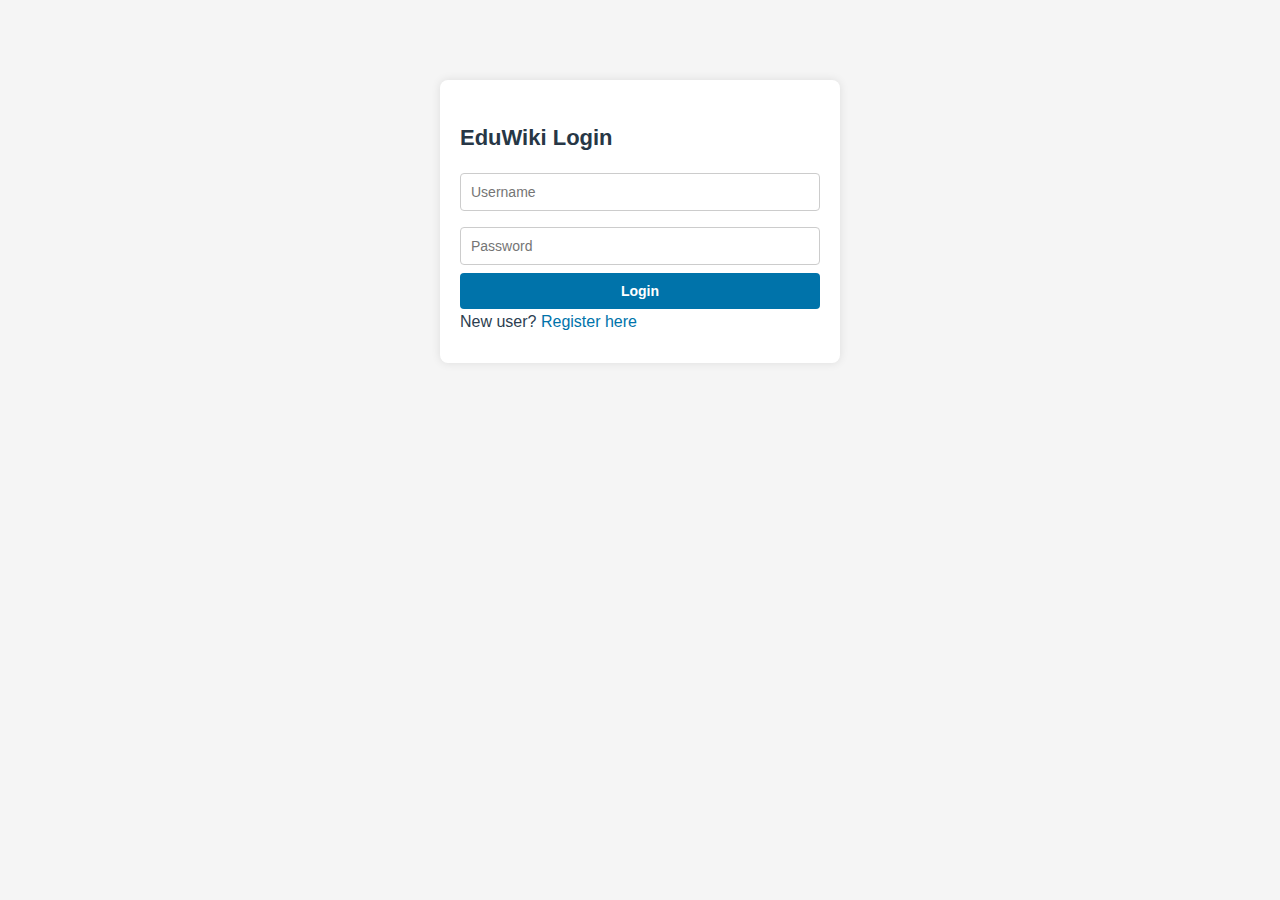
<file: index.html>
<!DOCTYPE html>
<html lang="en">
<head>
  <meta charset="UTF-8">
  <title>EduWiki - Login</title>
  <link rel="stylesheet" href="style.css">
  <style>
    body { font-family: Arial, sans-serif; background:#f5f5f5; margin:0; padding:0;}
    .container { max-width:400px; margin:80px auto; padding:20px; background:white; border-radius:8px; box-shadow:0 0 10px rgba(0,0,0,0.1);}
    input { width:100%; padding:10px; margin:8px 0; border:1px solid #ccc; border-radius:4px;}
    button { width:100%; padding:10px; background:#0073aa; color:white; border:none; border-radius:4px; cursor:pointer;}
    button:hover { background:#005d88;}
    a { color:#0073aa; text-decoration:none;}
    a:hover { text-decoration:underline;}
  </style>
</head>
<body>
<div class="container">
  <h2>EduWiki Login</h2>
  <input type="text" id="username" placeholder="Username">
  <input type="password" id="password" placeholder="Password">
  <button onclick="login()">Login</button>
  <p>New user? <a href="register.html">Register here</a></p>
</div>

<script>
// ======= AUTO CREATE ADMIN =======
(function(){
  let users = JSON.parse(localStorage.getItem("users")) || [];
  if(!users.some(u=>u.username==="GopalanaikDV")){
    users.push({
      username: "GopalanaikDV",
      password: "admin123",
      role: "admin",
      email: "banjarasource@gmail.com",
      phone: "9845753607",
      isPremium: true
    });
    localStorage.setItem("users", JSON.stringify(users));
  }
})();

// ======= LOGIN FUNCTION =======
function login(){
  const username = document.getElementById("username").value.trim();
  const password = document.getElementById("password").value.trim();
  if(!username || !password){ alert("Fill all fields"); return;}

  let users = JSON.parse(localStorage.getItem("users")) || [];
  const found = users.find(u=> u.username.toLowerCase()===username.toLowerCase() && u.password===password);
  if(!found){ alert("Invalid login"); return;}

  localStorage.setItem("currentUser", found.username);
  localStorage.setItem("currentRole", found.role);
  localStorage.setItem("premiumUser", found.isPremium ? "true" : "false");

  window.location.href="dashboard.html";
}
</script>
</body>
</html>
</file>
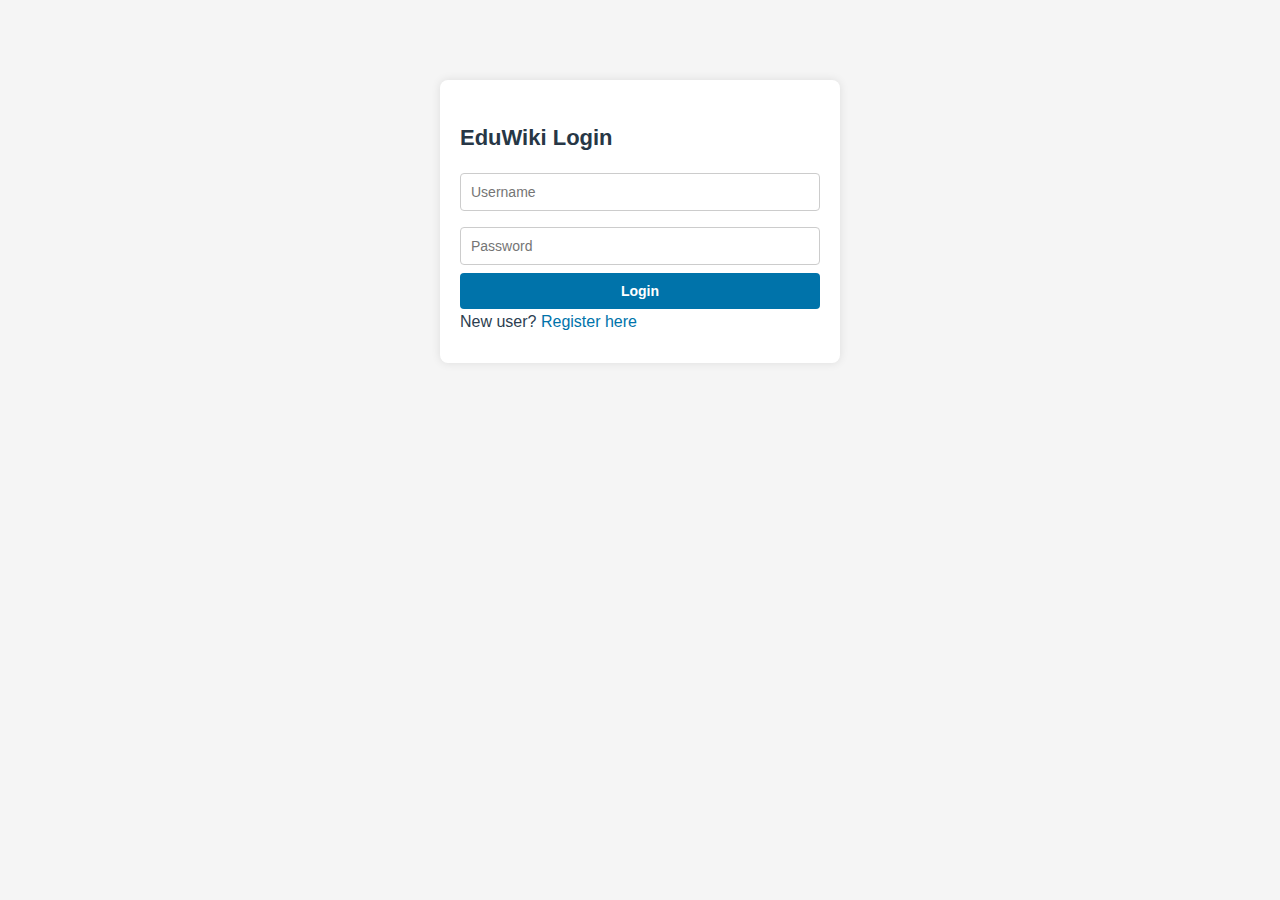
<file: add.html>
<!DOCTYPE html>
<html>
<head>
  <title>Add Article - EduWiki</title>
  <link rel="stylesheet" href="style.css">

  <style>
    .editor-toolbar button {
      margin: 4px;
      padding: 6px 10px;
      cursor: pointer;
    }
    #content {
      width: 100%;
      min-height: 200px;
      padding: 10px;
      border: 1px solid #ccc;
    }
  </style>
</head>
<body>

<script>
// 🔐 LOGIN CHECK
const currentUser = localStorage.getItem("currentUser");
if (!currentUser) {
  alert("Please login first");
  window.location.href = "index.html";
}
</script>

<h1>📝 Add New Article</h1>

<label>Title</label><br>
<input type="text" id="title" placeholder="Enter article title" style="width:100%"><br><br>

<label>Category</label><br>
<select id="category">
  <option>General</option>
  <option>Technology</option>
  <option>Education</option>
  <option>Science</option>
  <option>Health</option>
  <option>Business</option>
</select><br><br>

<label>Access Type</label><br>
<select id="accessType">
  <option value="free">Free</option>
  <option value="restricted">Restricted</option>
  <option value="premium">Premium</option>
</select><br><br>

<!-- Toolbar -->
<div class="editor-toolbar">
  <button onclick="format('bold')"><b>B</b></button>
  <button onclick="format('italic')"><i>I</i></button>
  <button onclick="format('insertUnorderedList')">• List</button>
  <button onclick="format('formatBlock','h3')">H3</button>
  <button onclick="addLink()">🔗 Link</button>
</div>

<!-- Editor -->
<div id="content" contenteditable="true"></div>
<br>

<button onclick="addArticle()">✅ Publish Article</button>
<br><br>
<a href="dashboard.html">⬅ Back to Dashboard</a>

<script>
function format(cmd, value = null) {
  document.execCommand(cmd, false, value);
}

function addLink() {
  const url = prompt("Enter URL:");
  if (url) document.execCommand("createLink", false, url);
}

function addArticle() {
  const title = document.getElementById("title").value.trim();
  const content = document.getElementById("content").innerHTML.trim();
  const category = document.getElementById("category").value;
  const accessType = document.getElementById("accessType").value;
  const author = localStorage.getItem("currentUser");

  if (!title || !content) {
    alert("Title and content are required");
    return;
  }

  let articles = JSON.parse(localStorage.getItem("articles")) || [];

  const article = {
    id: Date.now().toString(),        // ✅ UNIQUE ID
    title: title,
    content: content,
    category: category,
    accessType: accessType,
    author: author,                  // ✅ OWNER
    likes: 0,
    reports: [],                     // ✅ REPORT SYSTEM
    createdAt: new Date().toISOString().split("T")[0]
  };

  articles.push(article);
  localStorage.setItem("articles", JSON.stringify(articles));

  alert("✅ Article published successfully!");
  window.location.href = "view.html";
}
</script>

</body>
</html>
</file>
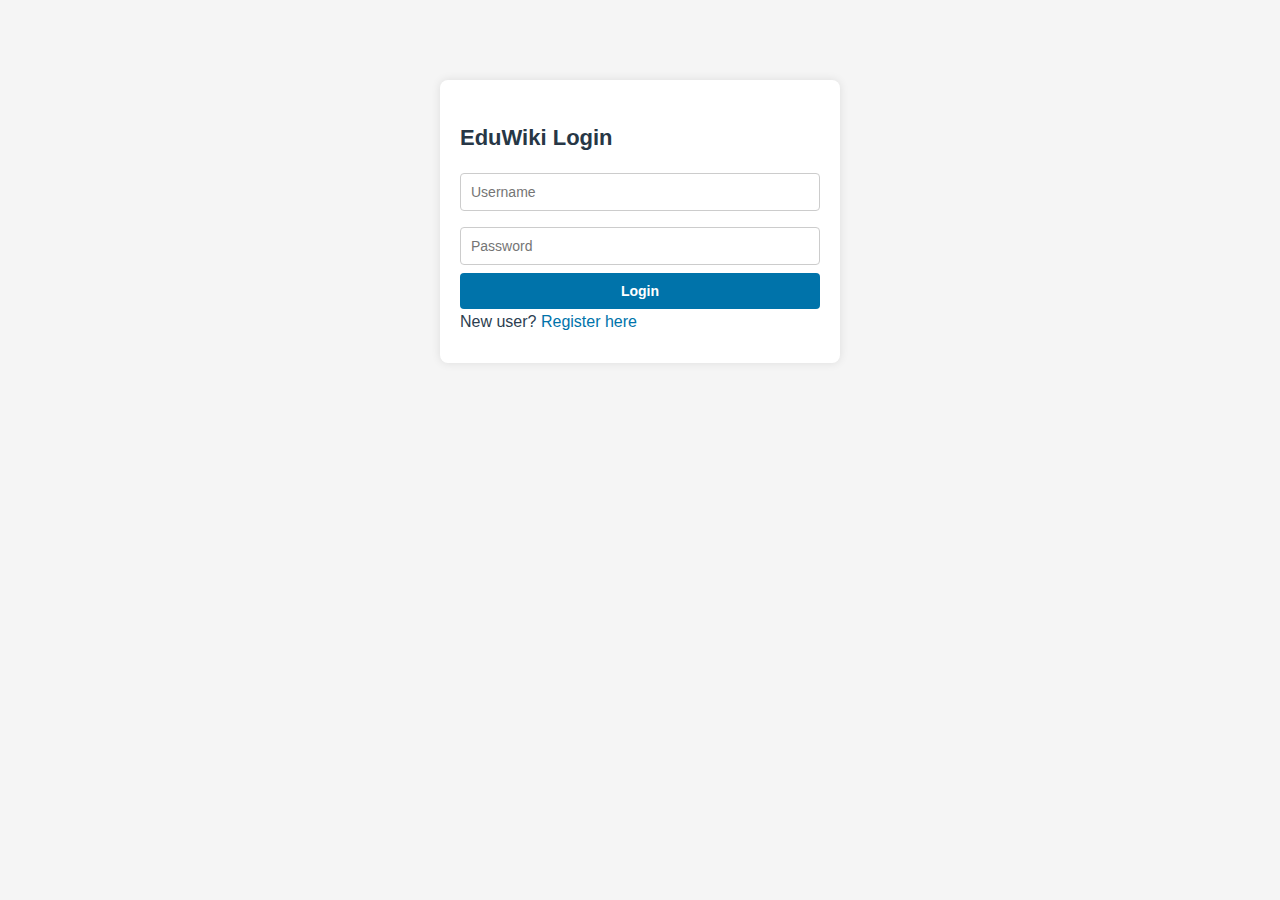
<file: admin.html>
<!DOCTYPE html>
<html lang="en">
<head>
<meta charset="UTF-8">
<title>Admin Panel - EduWiki</title>
<link rel="stylesheet" href="style.css">
<style>
body{font-family:Arial,sans-serif;background:#f0f2f5;margin:0;padding:0;}
header{background:#dc3545;color:white;padding:15px;display:flex;justify-content:space-between;align-items:center;}
header h1{margin:0;font-size:22px;}
header button{background:#a71d2a;border:none;color:white;padding:8px 12px;border-radius:4px;cursor:pointer;}
.container{max-width:1000px;margin:20px auto;background:white;padding:20px;border-radius:8px;box-shadow:0 0 10px rgba(0,0,0,0.1);}
section{margin-bottom:30px;}
h2{margin-top:0;color:#333;}
.table{width:100%;border-collapse:collapse;}
.table th,.table td{border:1px solid #ddd;padding:10px;text-align:left;}
.table th{background:#f2f2f2;}
.button{padding:5px 10px;margin:2px;border:none;border-radius:4px;cursor:pointer;}
.button.delete{background:#dc3545;color:white;}
.button.edit{background:#0073aa;color:white;}
.button.reported{background:#ffc107;color:black;}
</style>
</head>
<body>

<header>
<h1>Admin Panel</h1>
<button onclick="logout()">Logout</button>
</header>

<div class="container">
  <section>
    <h2>👤 Registered Users</h2>
    <table class="table" id="usersTable">
      <tr><th>Username</th><th>Role</th><th>Email</th><th>Phone</th></tr>
    </table>
  </section>

  <section>
    <h2>📚 All Articles</h2>
    <table class="table" id="articlesTable">
      <tr><th>Title</th><th>Author</th><th>Category</th><th>Access</th><th>Likes</th><th>Reported</th><th>Actions</th></tr>
    </table>
  </section>
</div>

<script>
// ===== LOGIN & ADMIN CHECK =====
const currentUser = localStorage.getItem("currentUser");
const users = JSON.parse(localStorage.getItem("users")) || [];
const currentRole = users.find(u=>u.username===currentUser)?.role || "user";

if(!currentUser || currentRole!=="admin"){
    alert("⚠️ Access denied. Admins only.");
    window.location.href="index.html";
}

// ===== LOGOUT =====
function logout(){
    localStorage.removeItem("currentUser");
    window.location.href="index.html";
}

// ===== LOAD USERS =====
function loadUsers(){
    const usersTable = document.getElementById("usersTable");
    usersTable.innerHTML = '<tr><th>Username</th><th>Role</th><th>Email</th><th>Phone</th></tr>';
    users.forEach(u=>{
        usersTable.innerHTML += `<tr>
            <td>${u.username}</td>
            <td>${u.role}</td>
            <td>${u.email||"-"}</td>
            <td>${u.phone||"-"}</td>
        </tr>`;
    });
}

// ===== LOAD ARTICLES =====
function loadArticles(){
    const articles = JSON.parse(localStorage.getItem("articles")) || [];
    const articlesTable = document.getElementById("articlesTable");
    articlesTable.innerHTML = '<tr><th>Title</th><th>Author</th><th>Category</th><th>Access</th><th>Likes</th><th>Reported</th><th>Actions</th></tr>';

    articles.forEach((a,index)=>{
        const reported = a.reported?"Yes":"No";
        articlesTable.innerHTML += `<tr>
            <td>${a.title}</td>
            <td>${a.author}</td>
            <td>${a.category}</td>
            <td>${a.accessType}</td>
            <td>${a.likes}</td>
            <td>${reported}</td>
            <td>
                <button class="button edit" onclick="editArticle(${index})">Edit</button>
                <button class="button delete" onclick="deleteArticle(${index})">Delete</button>
            </td>
        </tr>`;
    });
}

// ===== DELETE ARTICLE =====
function deleteArticle(index){
    const articles = JSON.parse(localStorage.getItem("articles")) || [];
    if(confirm("Are you sure you want to delete this article?")){
        articles.splice(index,1);
        localStorage.setItem("articles",JSON.stringify(articles));
        loadArticles();
        alert("✅ Article deleted");
    }
}

// ===== EDIT ARTICLE =====
function editArticle(index){
    const articles = JSON.parse(localStorage.getItem("articles")) || [];
    const article = articles[index];
    const newTitle = prompt("Edit Title:",article.title);
    const newContent = prompt("Edit Content:",article.content);
    if(newTitle && newContent){
        article.title = newTitle;
        article.content = newContent;
        localStorage.setItem("articles",JSON.stringify(articles));
        loadArticles();
        alert("✅ Article updated");
    }
}

// ===== INITIAL LOAD =====
loadUsers();
loadArticles();
</script>

</body>
</html>
</file>
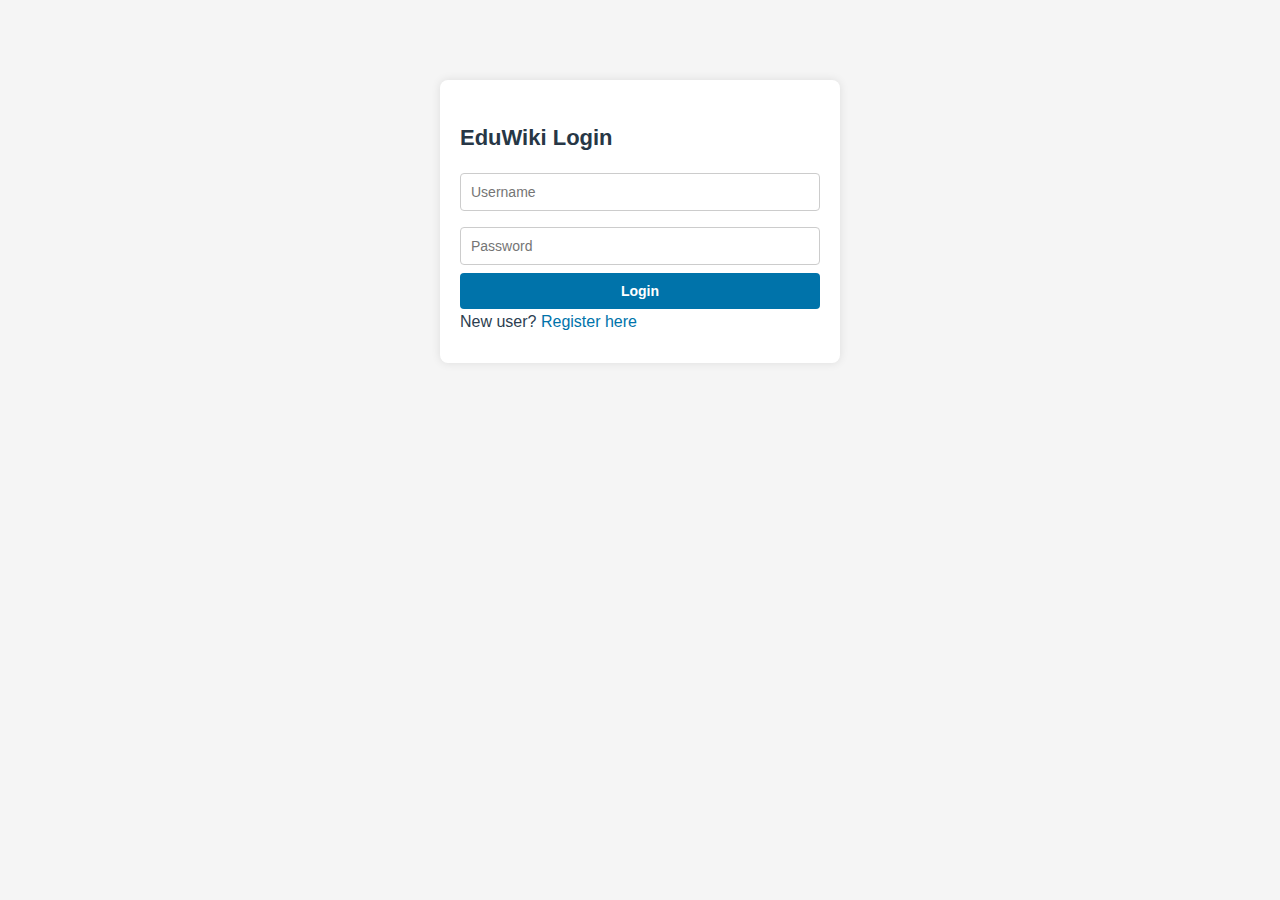
<file: admin_dashboard.html>
<!DOCTYPE html>
<html lang="en">
<head>
<meta charset="UTF-8">
<title>Admin Dashboard - EduWiki</title>
<link rel="stylesheet" href="style.css">
<style>
body{font-family:Arial,sans-serif;background:#f0f2f5;margin:0;padding:0;}
header{background:#0073aa;color:white;padding:15px;display:flex;justify-content:space-between;align-items:center;}
header h1{margin:0;font-size:22px;}
header button{background:#005d88;border:none;color:white;padding:8px 12px;border-radius:4px;cursor:pointer;}
.container{max-width:1000px;margin:20px auto;background:white;padding:20px;border-radius:8px;box-shadow:0 0 10px rgba(0,0,0,0.1);}
.article-card{border:1px solid #ddd;padding:10px;border-radius:6px;margin-bottom:15px;background:#fafafa;position:relative;}
.article-card button{margin:2px;padding:4px 8px;cursor:pointer;}
.badge{padding:2px 6px;font-size:12px;border-radius:4px;color:white;margin-left:5px;}
.badge.free{background:#28a745;}
.badge.premium{background:#dc3545;}
.badge.restricted{background:#6c757d;}
.badge.admin{background:#6c757d;}
.reported{background:#ffe6e6;}
</style>
</head>
<body>

<header>
<h1>Admin Dashboard</h1>
<button onclick="logout()">Logout</button>
</header>

<div class="container">
<h2>Reported Articles</h2>
<p>Here you can manage reported articles. Edit or delete as necessary.</p>

<div id="reportedArticles"></div>

<a href="dashboard.html">⬅ Back to Main Dashboard</a>
</div>

<script>
// ===== LOGIN CHECK =====
const currentUser = localStorage.getItem("currentUser");
const currentRole = localStorage.getItem("currentRole");
if(!currentUser || currentRole!=="admin"){
    alert("Access denied! Admins only.");
    window.location.href="index.html";
}

// ===== LOGOUT =====
function logout(){
    localStorage.removeItem("currentUser");
    localStorage.removeItem("currentRole");
    window.location.href="index.html";
}

// ===== GLOBAL ARTICLES =====
let articles = JSON.parse(localStorage.getItem("articles")) || [];

// ===== DISPLAY REPORTED ARTICLES =====
function displayReported(){
    const container = document.getElementById("reportedArticles");
    const reported = articles.map((a,i)=>({article:a,index:i})).filter(({article})=>article.reported);

    let output = "";
    if(reported.length===0){
        output = "<p>No reported articles.</p>";
    } else {
        reported.forEach(({article,index})=>{
            let badgeClass=article.accessType==="premium"?"premium":article.accessType==="restricted"?"restricted":"free";
            let badge=`<span class="badge ${badgeClass}">${article.accessType.toUpperCase()}</span>`;

            output+=`
            <div class="article-card reported" id="article-${index}">
                ${badge} <span class="badge admin">ADMIN</span>
                <h3>${article.title}</h3>
                <p><b>Category:</b> ${article.category||"General"}</p>
                <p>${article.content}</p>
                <p><b>Author:</b> ${article.author||"Anonymous"} | ❤️ Likes: ${article.likes||0}</p>
                <button onclick="editArticle(${index})">✏️ Edit</button>
                <button onclick="deleteArticle(${index})">🗑️ Delete</button>
            </div>`;
        });
    }
    container.innerHTML=output;
}

// ===== EDIT ARTICLE =====
function editArticle(i){
    if(!articles[i]) return;
    const newContent = prompt("Edit content:",articles[i].content);
    if(newContent!==null){
        articles[i].content = newContent;
        articles[i].reported = false; // clear report after edit
        localStorage.setItem("articles",JSON.stringify(articles));
        displayReported();
    }
}

// ===== DELETE ARTICLE =====
function deleteArticle(i){
    if(!articles[i]) return;
    if(confirm("Are you sure you want to delete this article?")){
        articles.splice(i,1);
        localStorage.setItem("articles",JSON.stringify(articles));
        displayReported();
    }
}

// ===== INITIAL LOAD =====
displayReported();
</script>

</body>
</html>
</file>
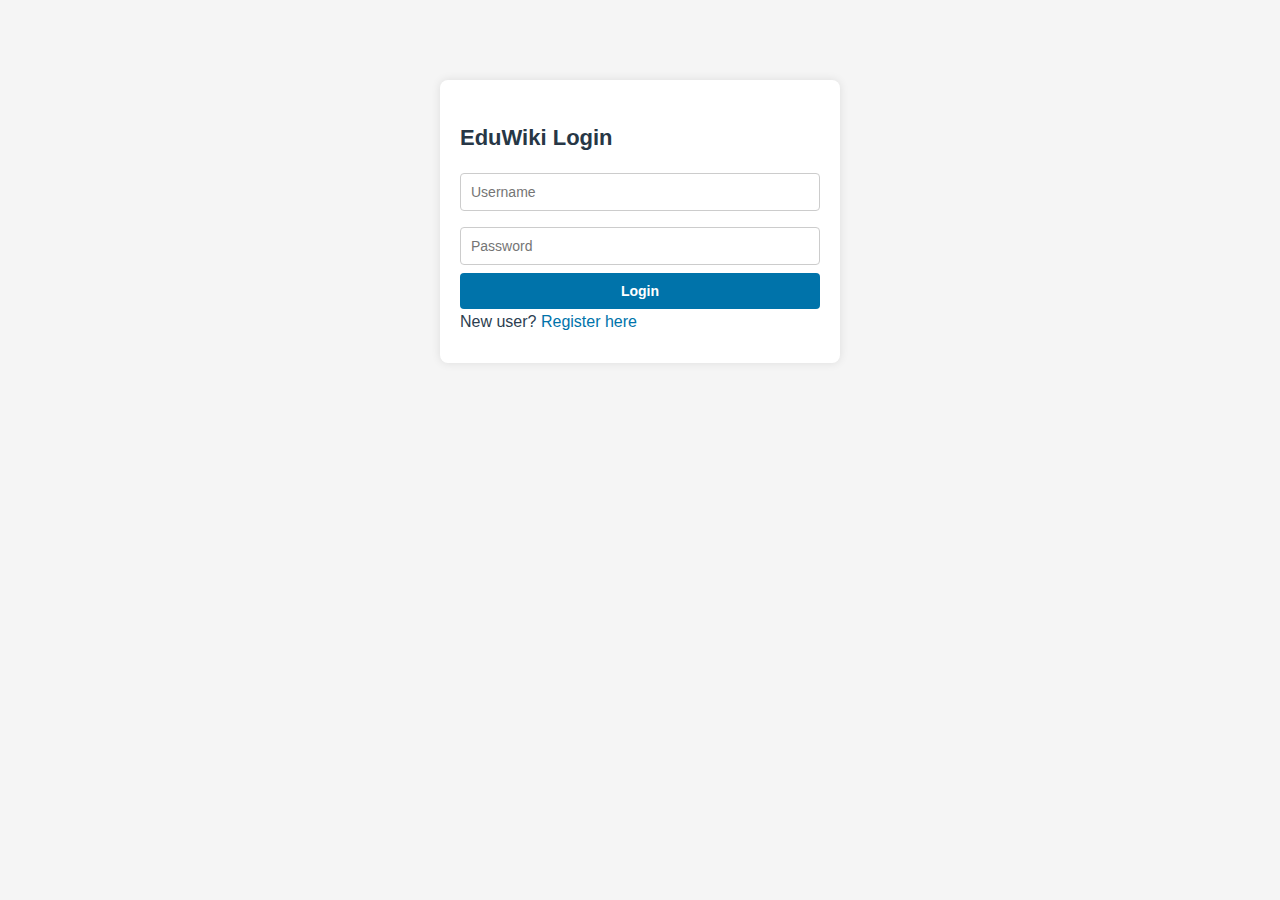
<file: dashboard.html>
<!DOCTYPE html>
<html lang="en">
<head>
<meta charset="UTF-8">
<title>Dashboard - EduWiki</title>
<link rel="stylesheet" href="style.css">
<style>
body{font-family:Arial,sans-serif;background:#f0f2f5;margin:0;padding:0;}
header{background:#0073aa;color:white;padding:15px;display:flex;justify-content:space-between;align-items:center;}
header h1{margin:0;font-size:22px;}
header button{background:#005d88;border:none;color:white;padding:8px 12px;border-radius:4px;cursor:pointer;}
.container{max-width:900px;margin:20px auto;background:white;padding:20px;border-radius:8px;box-shadow:0 0 10px rgba(0,0,0,0.1);}
.card{border:1px solid #ddd;padding:15px;border-radius:6px;margin-bottom:15px;background:#fafafa;cursor:pointer;transition:0.2s;}
.card:hover{background:#e6f0ff;}
.card h2{margin:0;font-size:20px;}
.card p{margin:5px 0;color:#555;}
.badge{padding:2px 6px;font-size:12px;border-radius:4px;color:white;margin-left:5px;}
.badge.premium{background:#dc3545;}
</style>
</head>
<body>

<header>
<h1>EduWiki Dashboard</h1>
<button onclick="logout()">Logout</button>
</header>

<div class="container">
  <h2>Welcome, <span id="userName"></span> <span id="userRoleBadge"></span></h2>

  <div class="card" onclick="window.location.href='add.html'">
    <h2>📝 Add New Article</h2>
    <p>Create a new article that can be free, restricted, or premium.</p>
  </div>

  <div class="card" onclick="window.location.href='view.html'">
    <h2>📚 View Articles</h2>
    <p>Browse all articles, like, and read content.</p>
  </div>

  <div class="card" onclick="window.location.href='search.html'">
    <h2>🔍 Search Articles</h2>
    <p>Search articles by keyword and category, report or edit your articles.</p>
  </div>

  <div class="card" id="premiumCard">
    <h2>💎 Upgrade to Premium</h2>
    <p>Unlock premium content and additional features.</p>
  </div>

  <div class="card" id="adminPanelCard" style="display:none;" onclick="window.location.href='admin.html'">
    <h2>🛠️ Admin Panel</h2>
    <p>Manage users and articles, approve or delete content.</p>
  </div>
</div>

<script>
// ===== LOGIN CHECK =====
const currentUser = localStorage.getItem("currentUser");
const currentRole = JSON.parse(localStorage.getItem("users") || "[]").find(u=>u.username===currentUser)?.role || "user";
if(!currentUser){ alert("Login first"); window.location.href="index.html";}

// ===== DISPLAY USER INFO =====
document.getElementById("userName").textContent=currentUser;
document.getElementById("userRoleBadge").textContent=currentRole.toUpperCase();
document.getElementById("userRoleBadge").className="badge "+(currentRole==="admin"?"premium":"free");

// ===== PREMIUM CARD VISIBILITY =====
const isPremium = localStorage.getItem("premiumUser")==="true";
document.getElementById("premiumCard").style.display=isPremium?"none":"block";

// ===== ADMIN PANEL VISIBILITY =====
if(currentRole==="admin") document.getElementById("adminPanelCard").style.display="block";

// ===== LOGOUT =====
function logout(){
    localStorage.removeItem("currentUser");
    localStorage.removeItem("currentRole");
    window.location.href="index.html";
}

// ===== PREMIUM UPGRADE =====
document.getElementById("premiumCard").addEventListener("click",()=>{
    localStorage.setItem("premiumUser","true");
    alert("🎉 You are now a Premium user!");
    document.getElementById("premiumCard").style.display="none";
});
</script>

</body>
</html>
</file>
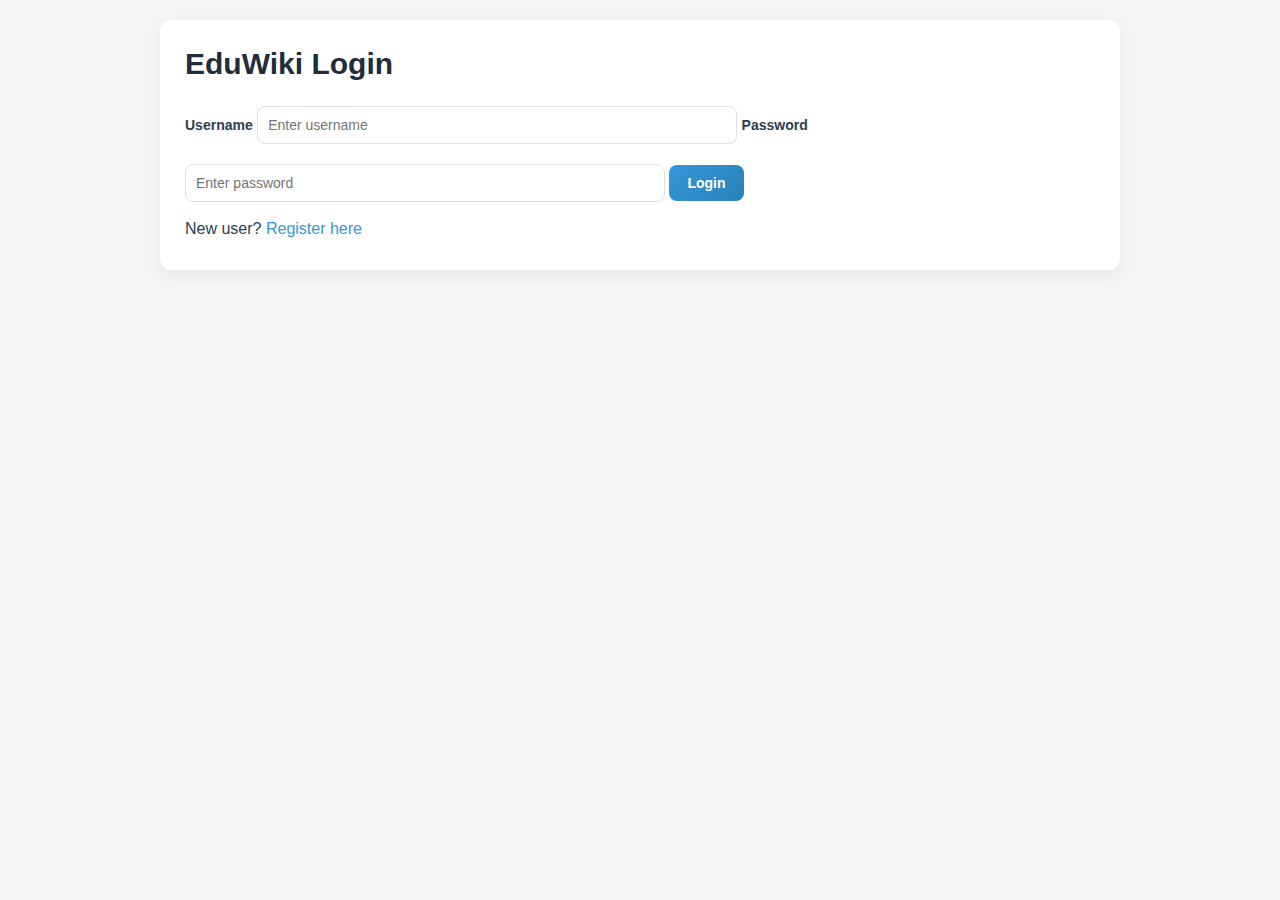
<file: login.html>
<!DOCTYPE html>
<html>
<head>
  <title>Login - EduWiki</title>
  <link rel="stylesheet" href="style.css">
</head>
<body>
<div class="container">
  <h1>EduWiki Login</h1>

  <label>Username</label>
  <input type="text" id="username" placeholder="Enter username">

  <label>Password</label>
  <input type="password" id="password" placeholder="Enter password">

  <button onclick="login()">Login</button>

  <p>
    New user? <a href="register.html">Register here</a>
  </p>
</div>

<script>
function login() {
  const username = document.getElementById("username").value.trim();
  const password = document.getElementById("password").value.trim();

  if (!username || !password) {
    alert("Please fill all fields");
    return;
  }

  const users = JSON.parse(localStorage.getItem("users")) || [];
  const found = users.find(u => u.username === username && u.password === password);

  if (!found) {
    alert("Invalid login details");
    return;
  }

  localStorage.setItem("currentUser", username);
  localStorage.setItem("premiumUser", found.isPremium ? "true" : "false");

  window.location.href = "dashboard.html";
}
</script>
</body>
</html>
</file>
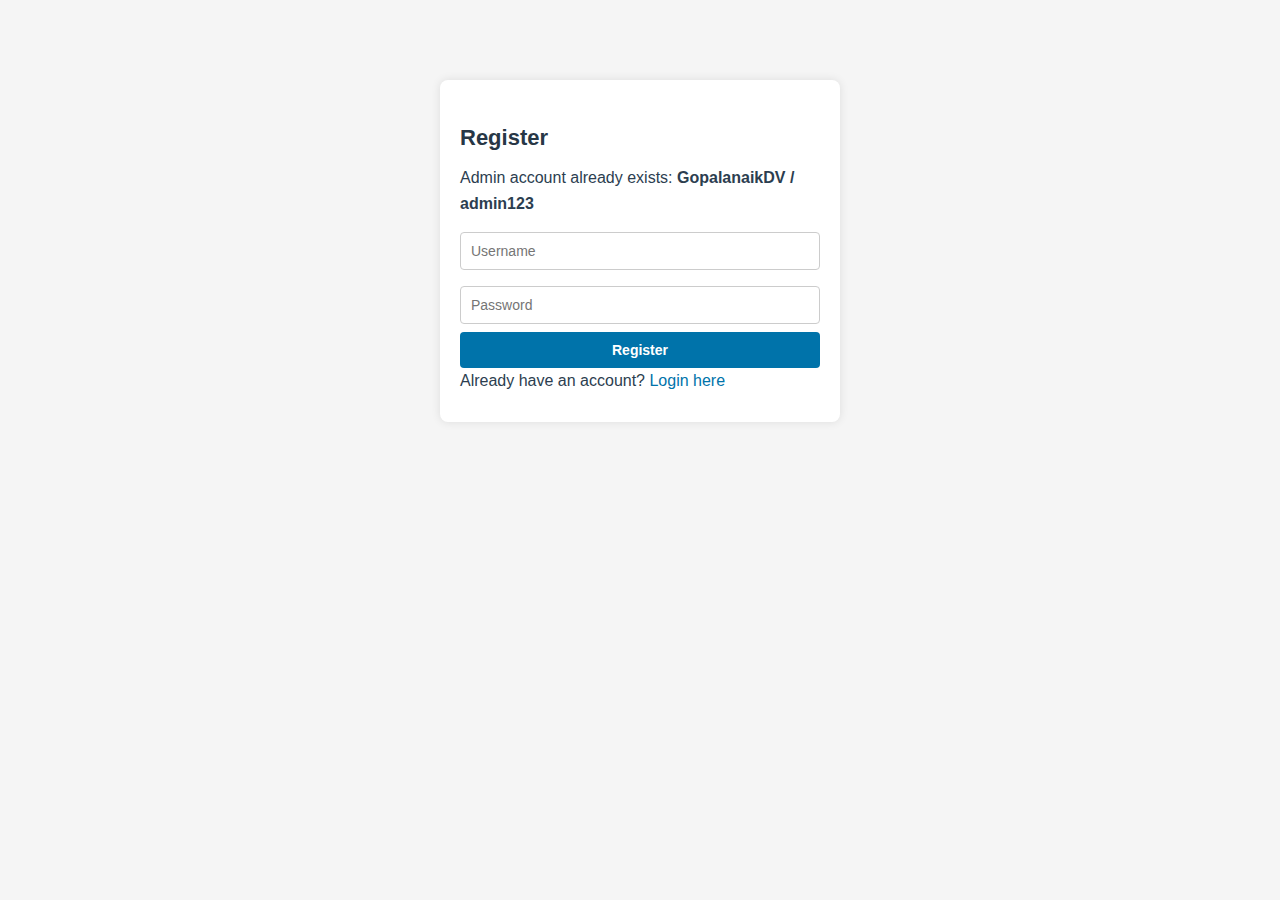
<file: register.html>
<!DOCTYPE html>
<html lang="en">
<head>
  <meta charset="UTF-8">
  <title>EduWiki - Register</title>
  <link rel="stylesheet" href="style.css">
  <style>
    body { font-family: Arial, sans-serif; background:#f5f5f5; margin:0; padding:0;}
    .container { max-width:400px; margin:80px auto; padding:20px; background:white; border-radius:8px; box-shadow:0 0 10px rgba(0,0,0,0.1);}
    input { width:100%; padding:10px; margin:8px 0; border:1px solid #ccc; border-radius:4px;}
    button { width:100%; padding:10px; background:#0073aa; color:white; border:none; border-radius:4px; cursor:pointer;}
    button:hover { background:#005d88;}
    a { color:#0073aa; text-decoration:none;}
    a:hover { text-decoration:underline;}
  </style>
</head>
<body>
<div class="container">
  <h2>Register</h2>
  <p>Admin account already exists: <b>GopalanaikDV / admin123</b></p>
  <input type="text" id="username" placeholder="Username">
  <input type="password" id="password" placeholder="Password">
  <button onclick="register()">Register</button>
  <p>Already have an account? <a href="index.html">Login here</a></p>
</div>

<script>
function register(){
  const username = document.getElementById("username").value.trim();
  const password = document.getElementById("password").value.trim();
  if(!username || !password){ alert("Fill all fields"); return;}

  let users = JSON.parse(localStorage.getItem("users")) || [];
  if(users.some(u=>u.username.toLowerCase()===username.toLowerCase())){
    alert("Username exists"); return;
  }

  users.push({username,password,role:"user",isPremium:false});
  localStorage.setItem("users", JSON.stringify(users));
  alert("✅ Registered! Please login.");
  window.location.href="index.html";
}
</script>
</body>
</html>
</file>
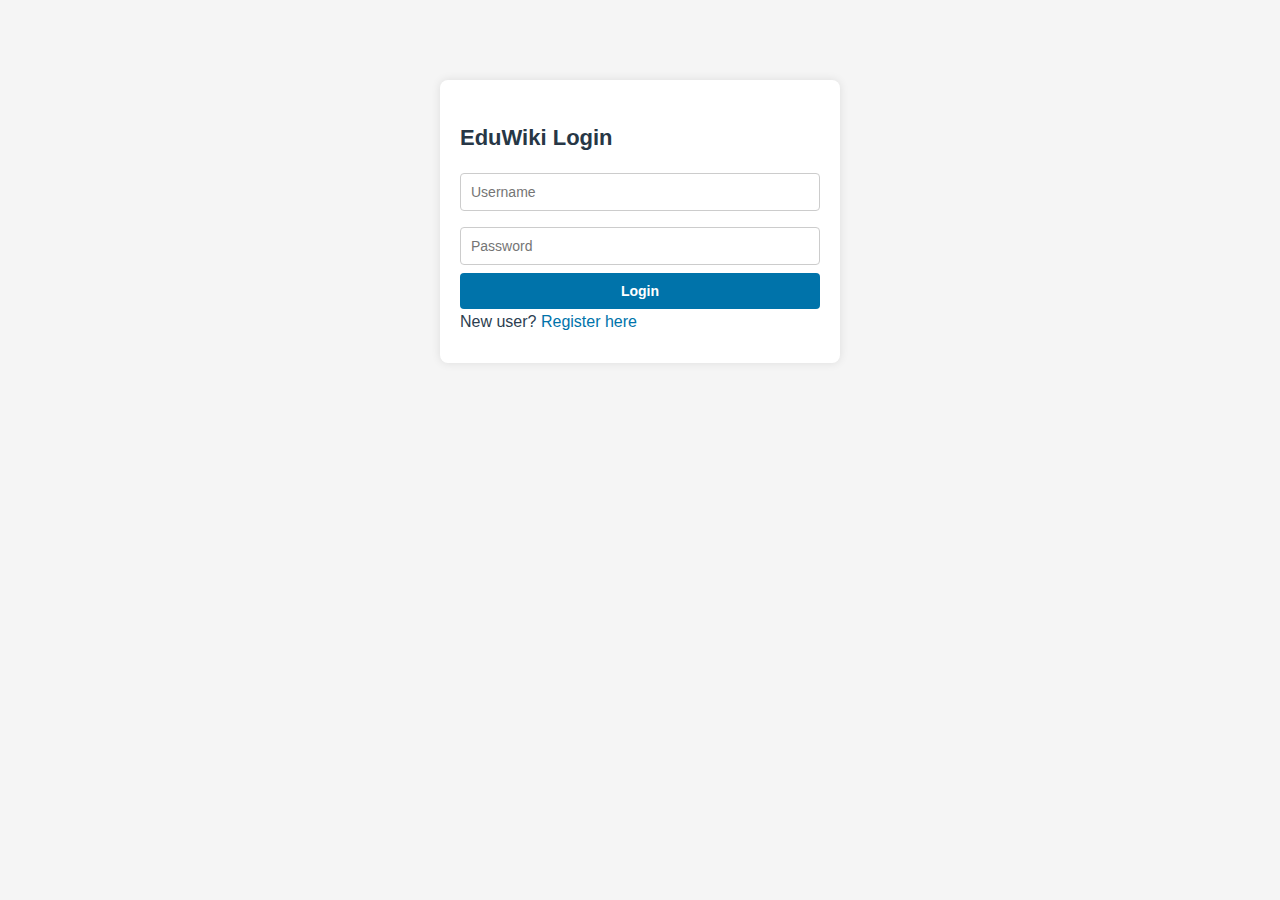
<file: search.html>
<!DOCTYPE html>
<html lang="en">
<head>
<meta charset="UTF-8">
<title>Search Articles - EduWiki</title>
<link rel="stylesheet" href="style.css">
<style>
body{font-family:Arial,sans-serif;background:#f0f2f5;margin:0;padding:0;}
header{background:#0073aa;color:white;padding:15px;display:flex;justify-content:space-between;align-items:center;}
header h1{margin:0;font-size:22px;}
header button{background:#005d88;border:none;color:white;padding:8px 12px;border-radius:4px;cursor:pointer;}
.container{max-width:1000px;margin:20px auto;background:white;padding:20px;border-radius:8px;box-shadow:0 0 10px rgba(0,0,0,0.1);}
.article-card{border:1px solid #ddd;padding:10px;border-radius:6px;margin-bottom:15px;background:#fafafa;position:relative;}
.article-card button{margin:2px;padding:4px 8px;cursor:pointer;}
.badge{padding:2px 6px;font-size:12px;border-radius:4px;color:white;margin-left:5px;}
.badge.free{background:#28a745;}
.badge.premium{background:#dc3545;}
.badge.restricted{background:#6c757d;}
.badge.admin{background:#6c757d;}
.reported{background:#ffe6e6;}
.editable{border:1px solid #0073aa;padding:4px;}
#filterCategory,#query{padding:6px;margin:5px 0;width:100%;}
</style>
</head>
<body>

<header>
<h1>Search Articles</h1>
<button onclick="logout()">Logout</button>
</header>

<div class="container">

<label>Search by keyword:</label>
<input type="text" id="query" placeholder="Enter keyword..." oninput="searchArticles()">

<label>Filter by Category:</label>
<select id="categoryFilter" onchange="searchArticles()">
  <option value="All">All</option>
  <option>Technology</option>
  <option>Education</option>
  <option>Science</option>
  <option>Health</option>
  <option>Business</option>
  <option>General</option>
</select>

<br><br>

<div id="result"></div>

<a href="dashboard.html">⬅ Back to Dashboard</a>

<script>
// ===== LOGIN CHECK =====
const currentUser = localStorage.getItem("currentUser");
const currentRole = localStorage.getItem("currentRole");
if(!currentUser){ alert("Login first"); window.location.href="index.html";}

// ===== LOGOUT =====
function logout(){ localStorage.removeItem("currentUser"); localStorage.removeItem("currentRole"); window.location.href="index.html";}

// ===== PREMIUM CHECK =====
function isPremiumUser(){ return localStorage.getItem("premiumUser")==="true"; }

// ===== GLOBAL ARTICLES =====
let articles = JSON.parse(localStorage.getItem("articles")) || [];

// ===== DISPLAY ARTICLES =====
function displayArticles(list){
    const container=document.getElementById("result");
    let output="";
    list.forEach((a,i)=>{
        let content=a.content;

        // Premium/Restricted lock
        if(a.accessType==="premium" && !isPremiumUser())
            content="🔒 Premium article. <button onclick='upgradePremium()'>Upgrade Now</button>";
        else if(a.accessType==="restricted" && !isPremiumUser())
            content="🔒 Restricted article. <button onclick='upgradePremium()'>Upgrade Now</button>";

        // article reported style
        const reportedClass=a.reported ? "reported" : "";

        // badges
        let badgeClass=a.accessType==="premium"?"premium":a.accessType==="restricted"?"restricted":"free";
        let badge=`<span class="badge ${badgeClass}">${a.accessType.toUpperCase()}</span>`;

        // admin badge
        if(a.author.toLowerCase()===currentUser.toLowerCase() && currentRole==="admin"){
            badge+=` <span class="badge admin">ADMIN</span>`;
        }

        output+=`
        <div class="article-card ${reportedClass}" id="article-${i}">
            ${badge}
            <h3>${a.title}</h3>
            <p><b>Category:</b> ${a.category||"General"}</p>
            <p id="content-${i}">${content}</p>
            <p><b>Author:</b> ${a.author||"Anonymous"} | ❤️ Likes: ${a.likes||0}</p>
            <button onclick="likeArticle(${i})">❤️ Like</button>
            <button onclick="reportArticle(${i})">🚩 Report</button>
            ${(a.author===currentUser || currentRole==="admin")? `<button onclick="editArticle(${i})">✏️ Edit</button>`:""}
            ${(currentRole==="admin")? `<button onclick="deleteArticle(${i})">🗑️ Delete</button>`:""}
        </div>`;
    });
    container.innerHTML=output||"<p>No results found</p>";
}

// ===== SEARCH ARTICLES =====
function searchArticles(){
    const keyword=(document.getElementById("query").value||"").trim().toLowerCase();
    const categorySelected=(document.getElementById("categoryFilter").value||"All").trim().toLowerCase();

    const filtered=articles.map((article,index)=>({article,index}))
        .filter(({article})=>{
            const matchKeyword=article.title.toLowerCase().includes(keyword) || article.content.toLowerCase().includes(keyword);
            const matchCategory=categorySelected==="all" || (article.category||"General").trim().toLowerCase()===categorySelected;
            return matchKeyword && matchCategory;
        }).map(f=>f.article);

    displayArticles(filtered);
}

// ===== LIKE ARTICLE =====
function likeArticle(i){
    if(!articles[i]) return;
    articles[i].likes=(articles[i].likes||0)+1;
    localStorage.setItem("articles",JSON.stringify(articles));
    searchArticles();
}

// ===== REPORT ARTICLE =====
function reportArticle(i){
    if(!articles[i]) return;
    articles[i].reported=true;
    localStorage.setItem("articles",JSON.stringify(articles));
    alert("🚩 Article reported. Admin will review.");
    searchArticles();
}

// ===== EDIT ARTICLE =====
function editArticle(i){
    if(!articles[i]) return;
    const newContent=prompt("Edit content:",articles[i].content);
    if(newContent!==null){
        articles[i].content=newContent;
        localStorage.setItem("articles",JSON.stringify(articles));
        searchArticles();
    }
}

// ===== DELETE ARTICLE =====
function deleteArticle(i){
    if(!articles[i]) return;
    if(confirm("Are you sure you want to delete this article?")){
        articles.splice(i,1);
        localStorage.setItem("articles",JSON.stringify(articles));
        searchArticles();
    }
}

// ===== PREMIUM UPGRADE =====
function upgradePremium(){
    localStorage.setItem("premiumUser","true");
    alert("🎉 You are now a Premium user!");
    searchArticles();
}

// ===== INITIAL LOAD =====
searchArticles();
</script>

</body>
</html>
</file>
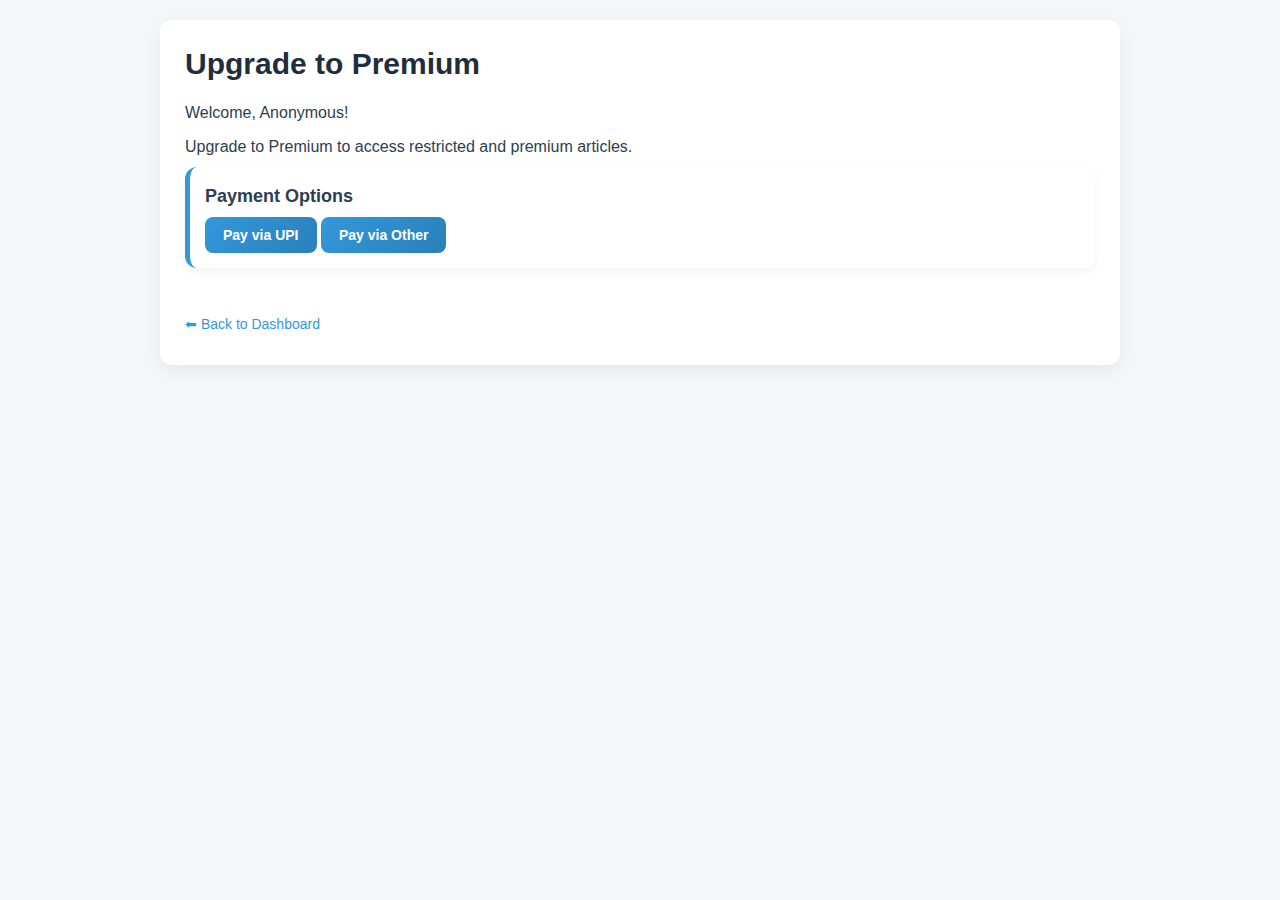
<file: upgrade.html>
<!DOCTYPE html>
<html>
<head>
  <title>Upgrade to Premium - EduWiki</title>
  <link rel="stylesheet" href="style.css">
</head>
<body>

<div class="container">
  <h1>Upgrade to Premium</h1>

  <p>Welcome, <span id="usernameDisplay"></span>!</p>
  <p>Upgrade to Premium to access restricted and premium articles.</p>

  <div id="paymentOptions" class="info-box">
    <h3>Payment Options</h3>
    <button onclick="payUPI()">Pay via UPI</button>
    <button onclick="payOther()">Pay via Other</button>
  </div>

  <p><a href="dashboard.html" class="back-link">⬅ Back to Dashboard</a></p>
</div>

<script>
  // Show current user
  const currentUser = localStorage.getItem("currentUser") || "Anonymous";
  document.getElementById("usernameDisplay").innerText = currentUser;

  // If already premium, disable upgrade
  const isPremium = localStorage.getItem("premiumUser") === "true";
  if (isPremium) {
    document.getElementById("paymentOptions").innerHTML = "<p>🎉 You are already a Premium user!</p>";
  }

  // Dummy UPI payment function
  function payUPI() {
    if (confirm("Simulate UPI payment?")) {
      localStorage.setItem("premiumUser", "true");
      alert("🎉 Payment successful! You are now a Premium user.");
      location.reload();
    }
  }

  function payOther() {
    if (confirm("Simulate Other payment?")) {
      localStorage.setItem("premiumUser", "true");
      alert("🎉 Payment successful! You are now a Premium user.");
      location.reload();
    }
  }
</script>

</body>
</html>
</file>
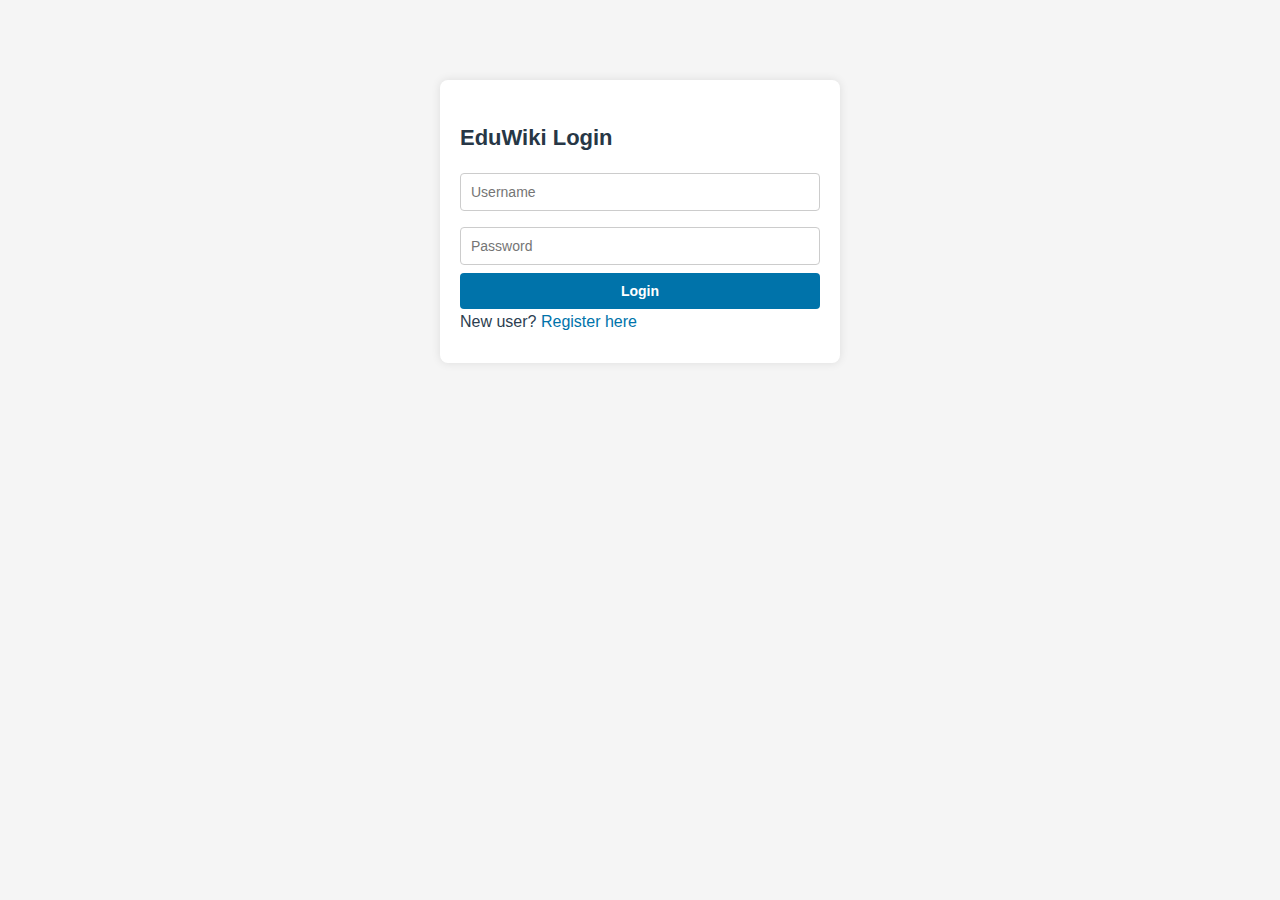
<file: view.html>
<!DOCTYPE html>
<html lang="en">
<head>
<meta charset="UTF-8">
<title>View Articles - EduWiki</title>
<link rel="stylesheet" href="style.css">
<style>
body{font-family:Arial,sans-serif;background:#f0f2f5;margin:0;padding:0;}
header{background:#0073aa;color:white;padding:15px;display:flex;justify-content:space-between;align-items:center;}
header h1{margin:0;font-size:22px;}
header button{background:#005d88;border:none;color:white;padding:8px 12px;border-radius:4px;cursor:pointer;}
.container{max-width:1000px;margin:20px auto;background:white;padding:20px;border-radius:8px;box-shadow:0 0 10px rgba(0,0,0,0.1);}
.article-card{border:1px solid #ddd;padding:10px;border-radius:6px;margin-bottom:15px;background:#fafafa;position:relative;}
.article-card button{margin:2px;padding:4px 8px;cursor:pointer;}
.badge{padding:2px 6px;font-size:12px;border-radius:4px;color:white;margin-left:5px;}
.badge.free{background:#28a745;}
.badge.premium{background:#dc3545;}
.badge.restricted{background:#6c757d;}
.badge.admin{background:#6c757d;}
#filterCategory{padding:6px;}
.reported{background:#ffe6e6;}
</style>
</head>
<body>

<header>
<h1>View Articles</h1>
<button onclick="logout()">Logout</button>
</header>

<div class="container">

<!-- Category Filter -->
<label>Filter by Category:</label>
<select id="filterCategory" onchange="filterArticles()">
  <option value="All">All</option>
  <option>Technology</option>
  <option>Education</option>
  <option>Science</option>
  <option>Health</option>
  <option>Business</option>
  <option>General</option>
</select>
<br><br>

<!-- Articles -->
<div id="articles"></div>

<a href="dashboard.html">⬅ Back to Dashboard</a>
</div>

<script>
// ===== LOGIN CHECK =====
const currentUser = localStorage.getItem("currentUser");
const currentRole = localStorage.getItem("currentRole"); // MUST set during login
if(!currentUser){ alert("Login first"); window.location.href="index.html";}

// ===== LOGOUT =====
function logout(){
    localStorage.removeItem("currentUser");
    localStorage.removeItem("currentRole");
    window.location.href="index.html";
}

// ===== PREMIUM CHECK =====
function isPremiumUser(){ 
    return localStorage.getItem("premiumUser")==="true"; 
}

// ===== GLOBAL ARTICLES =====
let articles = JSON.parse(localStorage.getItem("articles")) || [];

// ===== DISPLAY ARTICLES =====
function displayArticles(list){
    const container=document.getElementById("articles");
    let output="";
    list.forEach((a,i)=>{
        let content=a.content;

        // Premium/Restricted lock
        if(a.accessType==="premium" && !isPremiumUser())
            content="🔒 Premium article. <button onclick='upgradePremium()'>Upgrade Now</button>";
        else if(a.accessType==="restricted" && !isPremiumUser())
            content="🔒 Restricted article. <button onclick='upgradePremium()'>Upgrade Now</button>";

        // article reported style
        const reportedClass=a.reported ? "reported" : "";

        // badges
        let badgeClass=a.accessType==="premium"?"premium":a.accessType==="restricted"?"restricted":"free";
        let badge=`<span class="badge ${badgeClass}">${a.accessType.toUpperCase()}</span>`;

        // admin badge
        if(a.author.toLowerCase()===currentUser.toLowerCase() && currentRole==="admin"){
            badge+=` <span class="badge admin">ADMIN</span>`;
        }

        // Buttons: like, report, edit, delete
        const reportBtn=(a.author!==currentUser && !a.reported)? `<button onclick="reportArticle(${i})">🚩 Report</button>` : (a.reported? "<span style='color:red;'>Reported</span>" : "");
        const editBtn=(a.author===currentUser || currentRole==="admin")? `<button onclick="editArticle(${i})">✏️ Edit</button>` : "";
        const deleteBtn=(currentRole==="admin")? `<button onclick="deleteArticle(${i})">🗑️ Delete</button>` : "";

        output+=`
        <div class="article-card ${reportedClass}" id="article-${i}">
            ${badge}
            <h3>${a.title}</h3>
            <p><b>Category:</b> ${a.category||"General"}</p>
            <p id="content-${i}">${content}</p>
            <p><b>Author:</b> ${a.author||"Anonymous"} | ❤️ Likes: ${a.likes||0}</p>
            <button onclick="likeArticle(${i})">❤️ Like</button>
            ${reportBtn} ${editBtn} ${deleteBtn}
        </div>`;
    });
    container.innerHTML=output;
}

// ===== FILTER ARTICLES =====
function filterArticles(){
    const selected=(document.getElementById("filterCategory").value||"All").trim().toLowerCase();
    const filtered=articles.filter(a=> selected==="all" || (a.category||"General").trim().toLowerCase()===selected);
    displayArticles(filtered);
}

// ===== LIKE ARTICLE =====
function likeArticle(i){
    if(!articles[i]) return;
    articles[i].likes=(articles[i].likes||0)+1;
    localStorage.setItem("articles",JSON.stringify(articles));
    filterArticles();
}

// ===== REPORT ARTICLE =====
function reportArticle(i){
    if(!articles[i]) return;
    articles[i].reported=true;
    localStorage.setItem("articles",JSON.stringify(articles));
    alert("🚩 Article reported. Admin will review.");
    filterArticles();
}

// ===== EDIT ARTICLE =====
function editArticle(i){
    if(!articles[i]) return;
    const newContent=prompt("Edit content:",articles[i].content);
    if(newContent!==null){
        articles[i].content=newContent;
        localStorage.setItem("articles",JSON.stringify(articles));
        filterArticles();
    }
}

// ===== DELETE ARTICLE =====
function deleteArticle(i){
    if(!articles[i]) return;
    if(confirm("Are you sure you want to delete this article?")){
        articles.splice(i,1);
        localStorage.setItem("articles",JSON.stringify(articles));
        filterArticles();
    }
}

// ===== PREMIUM UPGRADE =====
function upgradePremium(){
    localStorage.setItem("premiumUser","true");
    alert("🎉 You are now a Premium user!");
    filterArticles();
}

// ===== INITIAL LOAD =====
filterArticles();
</script>

</body>
</html>
</file>
<file: style.css>
/* =================================================
   GLOBAL RESET & BASE
================================================= */
* {
  box-sizing: border-box;
  margin: 0;
  padding: 0;
}

body {
  font-family: "Segoe UI", Roboto, Arial, sans-serif;
  background: #f4f6f8;
  color: #2c3e50;
  padding: 20px;
  line-height: 1.6;
}

/* =================================================
   CONTAINER
================================================= */
.container {
  max-width: 960px;
  margin: auto;
  background: #ffffff;
  padding: 20px 25px;
  border-radius: 12px;
  box-shadow: 0 6px 18px rgba(0,0,0,0.06);
}

/* =================================================
   HEADINGS
================================================= */
h1 {
  font-size: 30px;
  margin-bottom: 12px;
  color: #1f2d3d;
}

h2 {
  font-size: 22px;
  margin: 20px 0 10px;
  color: #273746;
}

h3 {
  font-size: 18px;
  margin-bottom: 6px;
}

/* =================================================
   TEXT & LINKS
================================================= */
p {
  margin-bottom: 8px;
}

a {
  text-decoration: none;
  color: #3498db;
  font-weight: 500;
}

a:hover {
  text-decoration: underline;
}

/* =================================================
   FORMS (INPUT, TEXTAREA, SELECT)
================================================= */
input,
textarea,
select {
  width: 100%;
  max-width: 480px;
  padding: 10px;
  margin: 6px 0 14px;
  border-radius: 8px;
  border: 1px solid #dcdfe3;
  font-size: 14px;
  background: #fff;
}

textarea {
  resize: vertical;
  min-height: 120px;
}

label {
  font-size: 14px;
  font-weight: 600;
}

/* =================================================
   BUTTONS
================================================= */
button {
  padding: 10px 18px;
  border-radius: 8px;
  border: none;
  background: linear-gradient(135deg, #3498db, #2980b9);
  color: white;
  font-size: 14px;
  font-weight: 600;
  cursor: pointer;
  transition: all 0.15s ease;
}

button:hover {
  transform: translateY(-1px);
  box-shadow: 0 6px 14px rgba(0,0,0,0.15);
}

button:active {
  transform: translateY(0);
  box-shadow: none;
}

/* Secondary / neutral button */
button.secondary {
  background: #7f8c8d;
}

button.secondary:hover {
  background: #707b7c;
}

/* =================================================
   NAVIGATION LINKS
================================================= */
.nav-links a {
  display: inline-block;
  margin: 8px 12px 8px 0;
  font-weight: 600;
}

/* =================================================
   INFO / DASHBOARD BOX
================================================= */
.info-box {
  background: #ffffff;
  padding: 15px;
  margin-bottom: 20px;
  border-radius: 12px;
  border-left: 5px solid #3498db;
  box-shadow: 0 4px 10px rgba(0,0,0,0.05);
}

/* =================================================
   ARTICLE LIST & CARDS
================================================= */
#articles,
#result {
  margin-top: 20px;
}

.article-card {
  background: #ffffff;
  padding: 18px;
  margin-bottom: 16px;
  border-radius: 14px;
  border: 1px solid #e6e9ee;
  box-shadow: 0 4px 14px rgba(0,0,0,0.06);
  transition: transform 0.15s ease;
}

.article-card:hover {
  transform: translateY(-2px);
}

.article-meta {
  font-size: 13px;
  color: #7f8c8d;
  margin-top: 6px;
}

/* =================================================
   CATEGORY & ACCESS BADGES
================================================= */
.badge {
  display: inline-block;
  padding: 4px 12px;
  font-size: 12px;
  border-radius: 20px;
  font-weight: 600;
  margin-bottom: 8px;
}

/* Free */
.badge.free {
  background: #e8f8f5;
  color: #148f77;
}

/* Premium */
.badge.premium {
  background: #fff3cd;
  color: #7d6608;
}

/* Restricted */
.badge.restricted {
  background: #fdecea;
  color: #922b21;
}

/* =================================================
   LIKE BUTTON
================================================= */
.like-btn {
  background: transparent;
  border: none;
  color: #e74c3c;
  font-size: 14px;
  cursor: pointer;
  padding: 0;
}

.like-btn:hover {
  text-decoration: underline;
}

/* =================================================
   ADVERTISEMENT BLOCK (MONETIZATION)
================================================= */
#adBlock {
  margin: 30px 0;
  padding: 18px;
  background: #fffbea;
  border: 2px dashed #f1c40f;
  border-radius: 14px;
  text-align: center;
}

#adBlock p {
  font-size: 14px;
  color: #7d6608;
  margin-bottom: 8px;
}

#adBlock button {
  background: linear-gradient(135deg, #f39c12, #e67e22);
  padding: 10px 16px;
  border-radius: 8px;
}

/* =================================================
   BACK LINK
================================================= */
.back-link {
  display: inline-block;
  margin-top: 25px;
  font-size: 14px;
}

/* =================================================
   FOOTER (OPTIONAL FUTURE)
================================================= */
footer {
  margin-top: 40px;
  text-align: center;
  font-size: 13px;
  color: #7f8c8d;
}

/* =================================================
   RESPONSIVE DESIGN
================================================= */
@media (max-width: 768px) {
  body {
    padding: 14px;
  }

  h1 {
    font-size: 24px;
  }

  .article-card {
    padding: 14px;
  }

  input, textarea, select {
    max-width: 100%;
  }
}

/* =================================================
   OPTIONAL DARK MODE (FUTURE READY)
   Just add: body.dark
================================================= */
body.dark {
  background: #121212;
  color: #eaeaea;
}

body.dark .article-card,
body.dark .info-box,
body.dark input,
body.dark textarea,
body.dark select {
  background: #1e1e1e;
  color: #eaeaea;
  border-color: #333;
}
</file>
